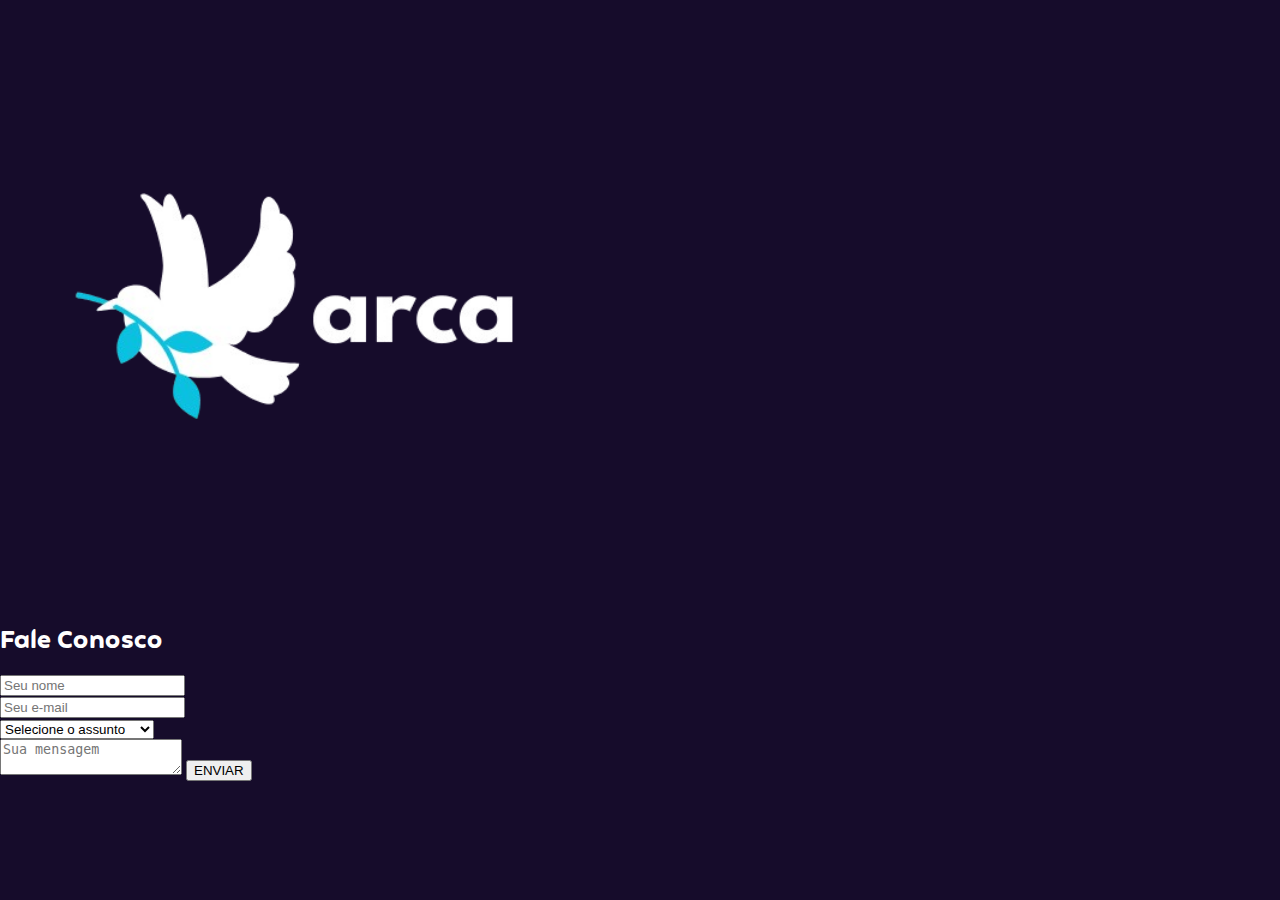
<file: contato.html>
<!DOCTYPE html>
<html lang="en">
<head>
    <meta charset="UTF-8">
    <meta name="viewport" content="width=device-width, initial-scale=1.0">
    <title>Formulario - ARCA</title>
    <link rel="stylesheet" href="./src/css/style.css">
</head>
<body>
    <main class="hero">

        <header>
            <!-- logo -->
            <div class="logo">
                <a href="../../index.html">
                    <img src="./src/assets/logo_gs.png" alt="logo">
                </a>
            </div>
        </header>

        <section class="contact">
            <div id="contato">
                <h2>Fale Conosco</h2>
                <form id="contactForm">
                    <div class="form-group">
                        <input type="text" id="name" placeholder="Seu nome" required>
                        <span class="error-message" id="nameError"></span>
                    </div>
                    <div class="form-group">
                        <input type="email" id="email" placeholder="Seu e-mail" required>
                        <span class="error-message" id="emailError"></span>
                    </div>
                    <div class="form-group">
                        <select id="subject" required>
                            <option value="" disabled selected>Selecione o assunto</option>
                            <option value="community">Sou da comunidade</option>
                            <option value="government">Represento o governo</option>
                            <option value="partner">Quero ser parceiro</option>
                        </select>
                        <span class="error-message" id="subjectError"></span>
                    </div>
                    <div class="form-group">
                        <textarea id="message" placeholder="Sua mensagem" required></textarea>
                        <span class="error-message" id="messageError"></span>
                        <button type="submit">ENVIAR</button>
                    </div>
                </form>
            </div>
        </section>
    </main>
    <script src="./src/js/formulario.js"></script>
</body>
</html>
</file>
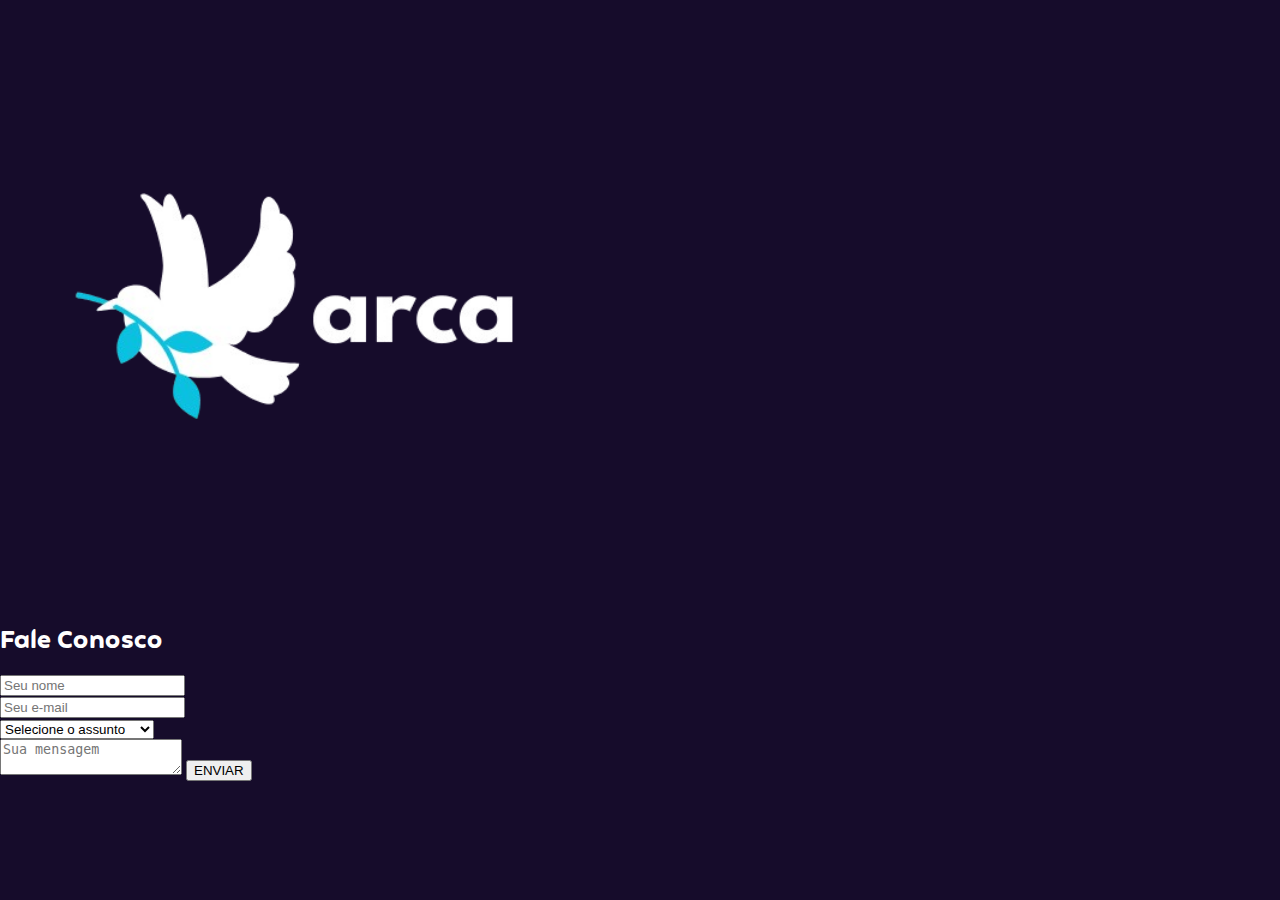
<file: formulario.html>
<!DOCTYPE html>
<html lang="en">
<head>
    <meta charset="UTF-8">
    <meta name="viewport" content="width=device-width, initial-scale=1.0">
    <title>Formulario - ARCA</title>
    <link rel="stylesheet" href="./src/css/style.css">
</head>
<body>
    <main class="hero">

        <header>
            <!-- logo -->
            <div class="logo">
                <a href="../../index.html">
                    <img src="./src/assets/logo_gs.png" alt="logo">
                </a>
            </div>
        </header>

        <section class="contact">
            <div id="contato">
                <h2>Fale Conosco</h2>
                <form id="contactForm">
                    <div class="form-group">
                        <input type="text" id="name" placeholder="Seu nome" required>
                        <span class="error-message" id="nameError"></span>
                    </div>
                    <div class="form-group">
                        <input type="email" id="email" placeholder="Seu e-mail" required>
                        <span class="error-message" id="emailError"></span>
                    </div>
                    <div class="form-group">
                        <select id="subject" required>
                            <option value="" disabled selected>Selecione o assunto</option>
                            <option value="community">Sou da comunidade</option>
                            <option value="government">Represento o governo</option>
                            <option value="partner">Quero ser parceiro</option>
                        </select>
                        <span class="error-message" id="subjectError"></span>
                    </div>
                    <div class="form-group">
                        <textarea id="message" placeholder="Sua mensagem" required></textarea>
                        <span class="error-message" id="messageError"></span>
                        <button type="submit">ENVIAR</button>
                    </div>
                </form>
            </div>
        </section>
    </main>
    <script src="./src/js/formulario.js"></script>
</body>
</html>
</file>
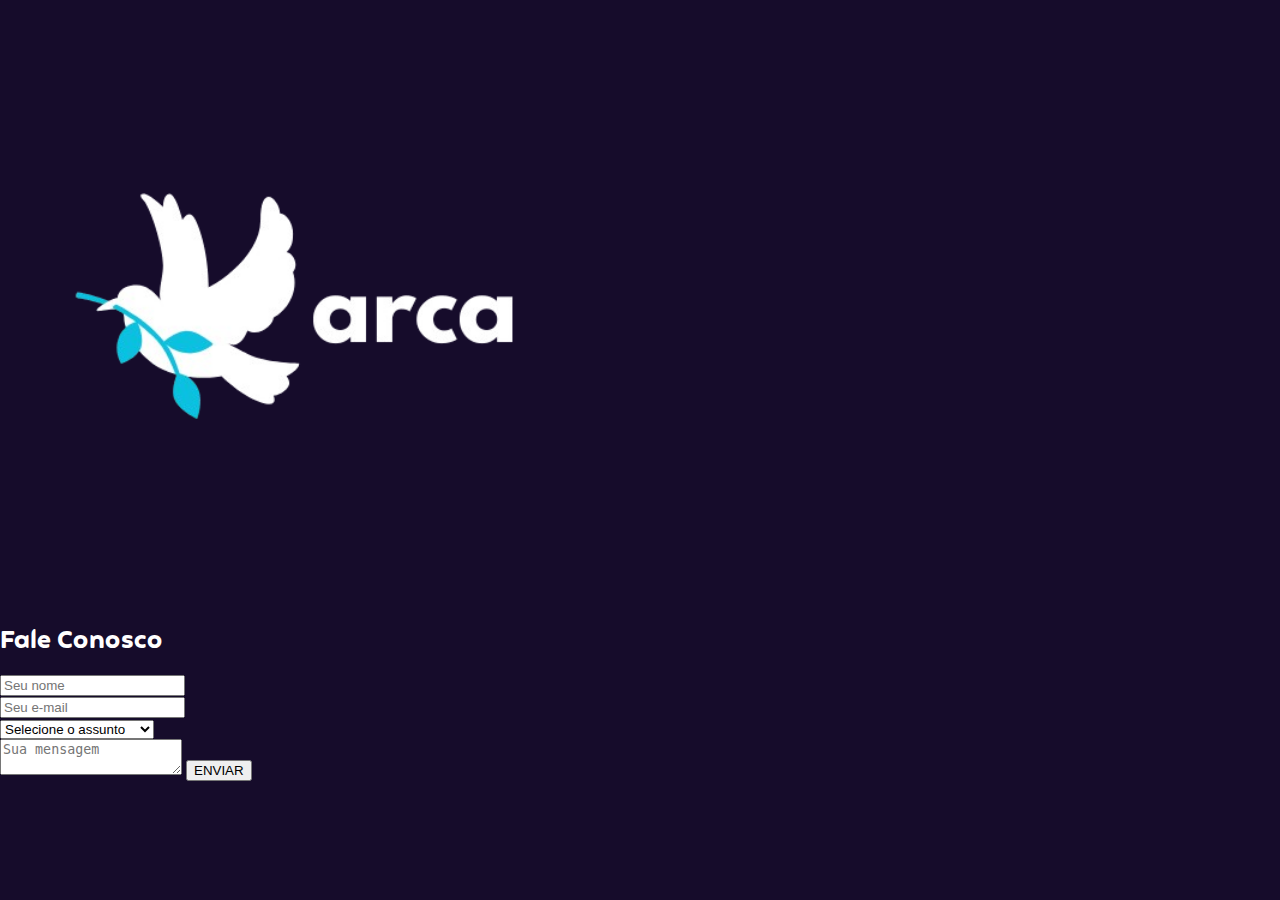
<file: src/pages/contato.html>
<!DOCTYPE html>
<html lang="en">
<head>
    <meta charset="UTF-8">
    <meta name="viewport" content="width=device-width, initial-scale=1.0">
    <title>Formulario - ARCA</title>
    <link rel="stylesheet" href="../css/style.css">
</head>
<body>
    <main class="hero">

        <header>
            <!-- logo -->
            <div class="logo_formulario">
                <a href="../pages/contato.html">
                    <img src="../assets/logo_gs.png" alt="logo">
                </a>
            </div>
        </header>

        <section class="contact">
            <div id="contato">
                <h2>Fale Conosco</h2>
                <form id="contactForm">
                    <div class="form-group">
                        <input type="text" id="name" placeholder="Seu nome" required>
                        <span class="error-message" id="nameError"></span>
                    </div>
                    <div class="form-group">
                        <input type="email" id="email" placeholder="Seu e-mail" required>
                        <span class="error-message" id="emailError"></span>
                    </div>
                    <div class="form-group">
                        <select id="subject" required>
                            <option value="" disabled selected>Selecione o assunto</option>
                            <option value="community">Sou da comunidade</option>
                            <option value="government">Represento o governo</option>
                            <option value="partner">Quero ser parceiro</option>
                        </select>
                        <span class="error-message" id="subjectError"></span>
                    </div>
                    <div class="form-group">
                        <textarea id="message" placeholder="Sua mensagem" required></textarea>
                        <span class="error-message" id="messageError"></span>
                        <button type="submit">ENVIAR</button>
                    </div>
                </form>
            </div>
        </section>
    </main>
    <script src="../js/form.js"></script>
</body>
</html>
</file>
<file: src/css/style.css>
/*FONTE*/

@font-face {
  font-family: 'FeatherBold';
  src: url('../assets/Feather\ Bold.ttf');
}

/*ESTILIZAÇÃO GERAL*/

body{
  margin: 0;
  padding: 0;
  font-family: 'FeatherBold', sans-serif;
  background-color: #160C2B;
  color: white;
  overflow-x: hidden;
}

ul{
  list-style: none;
}

a{
  text-decoration: none;
}

/*PALETA DE CORES*/
:root{
  --azul-header: #9DD0FF;
  --azul-destaque: #3AA0FF;
  --verde-texto: #59F6E4;
}

/* INICIO DA HEADER*/

header{
  position: relative;
  height: auto;
}

/*NAV*/
nav{
  position: fixed;
  display: flex;
  justify-content: center;
  align-items: center;
  background-color: var(--azul-header);
  padding-left: 20px;
  height: auto;
  border-bottom: 9px solid var(--azul-destaque);
}

nav {
  top: 40px;
  background-color: var(--azul-header);
  border-radius: 50px;
  display: flex;
  padding: 16px 24px;
  height: auto;
  z-index: 100;
  overflow: visible;
  height: 60px;
  left: 50%;
  transform: translateX(-50%);
}

.nav_home {
  display: flex;
  align-items: center;
  gap: 60px;
  list-style: none;
  margin: 0;
  padding: 0 0px;
}

.nav_home li a {
  color: rgb(0, 0, 0);
  font-size: 1.5rem;
}

.nav_home img {
    height: 170px; /* Novo tamanho */
    width: auto;
}

nav a:hover{
  color: var(--azul-destaque);
  font-size: 1.8rem;
  transition: 0.3s ease-in-out;
}

/*SLIDESHOW*/
.slideshow-container{
    position: relative;
    max-width: 100%;
    overflow: hidden;
}

.slideshow_text{
    position: absolute;
    top: 30vh;
    left: 50vw;
    transform: translate(-50%, -30%);
    z-index: 1;
}

.slideshow_button button{
    box-sizing: border-box;
    width: 14vw;
    margin: 15px;
    padding: 12px 24px;
    font-size: 1.3rem;
    cursor: pointer;
    border-radius: 50px;
    transition: background-color 0.3s ease-in-out, border-color 0.3s ease-in-out, color 0.3s ease-in-out;
}

.slideshow_button_left{
  box-sizing: border-box;
  color: black;
  background-color: var(--azul-header);
  border-bottom: 7px solid var(--azul-destaque) ; 
}

.slideshow_button_right {
  color: var(--azul-destaque);
  border-bottom: 7px solid grey; 
}

.slideshow_button button:hover {
  background-color: var(--azul-destaque); 
  color: white; 
  border: none;
  height: 7vh;
  transition: ease-in-out;
}

.slideshow_button_right:hover {
  color: white;
  border-color: white;
  border: none;
}

.slide_image {
  display: none;
}

.slide_image img {
  width: 100%;
  height: auto;
}

.slideshow_pontos {
  position: absolute;
  bottom: 60px;
  left: 50%;
  transform: translateX(-50%);
  z-index: 20;
  text-align: center;
  width: 100%;
}

/*SLIDESHOW PONTOS*/

.ponto {

  display: inline-block;
  height: 20px;
  width: 20px;
  margin: 0 6px;
  background-color: #ffffff4d; 
  border-radius: 50%;
  cursor: pointer;
  transition: background-color 0.4s ease;
}

.ponto:hover {
  background-color: #5072f9cc; 
}

.ponto.ativo {
  background-color: #3AA0FF; 
  box-shadow: 0 0 8px #8dc1f2; 
}

.slideshow_conteudo {
  display: flex;
  align-items: flex-start;
  justify-content: flex-start;
  gap: 50px; 
}

/*ORGANIZANDO TEXTO, LOGO E BOTOES DA HEADER*/


.slideshow_esquerda {
  display: flex;
  flex-direction: column;
  align-items: flex-start;
  gap: 0; 
}


.slideshow_logo img {
  padding-left: 0px;
  padding-top: 125px;
  width: 250px;
  margin-bottom: 0; 
}

.slideshow_texto h1 {
  margin-top: 0;
}

/* O texto */
.slideshow_texto {
    
  font-size: 2rem;
  width: 800px;
}

/* Botões empilhados */
.slideshow_button {
  padding-top: 40%;
  gap: 12px;
}



/* FIM DA HEADER*/


/*INICIO DA MAIN*/

.barra-vertical {
  width: 2px;                      /* espessura */
  height: 30px;                    /* altura da barrinha */
  background-color: #00000066;     /* preto com 40% de opacidade */
  margin: 0 15px;                  /* espaçamento horizontal */
  border-radius: 10px;
}


.linha-azul {
  width: 60%;            
  height: 4px;           
  background-color: #3AA0FF; 
  margin: 40px auto;     
  border-radius: 8px;   
}

.intro{
  padding-top: 20px;
  font-size: 1.8rem;
  color: var(--verde-texto);
  text-align: center;
  justify-content: center;
}

.destaque_azul{
  color: var(--azul-destaque);
}

h3{
  color: var(--verde-texto);
  font-size: 1.6rem;
}

main img{
  width: 600px;
  border-radius: 20px;
}

#secao3 {
  position: relative;
  width: 100%;
  min-height: 800px; 
  background-image: url('../assets/imagem_secao3.png');
  background-size: cover;
  background-position: center;
  background-repeat: no-repeat;
  display: flex;
  padding: 60px 20px;
  justify-content: center;
  flex-direction: column;
  justify-content: space-between;
  height: 100%; /* ou defina uma altura específica, como 400px */
  padding: 20px;
}

#secao3 h3 {
  font-size: 3.4rem;
  margin-top: 10vh;
  justify-content: center;
  text-align: center;
}

.secao3_texto{
  font-size: 1.7rem;

}

.secao3_container {
  justify-content: center;
  display: flex;
  flex-direction: column;
  justify-content: space-between;
  min-height: 100%;
  height: 100%;
}
.secao3_paragrafo {
  box-sizing: border-box;
  width: 700px;
  padding-top: 45vh;
  text-align: center;
  justify-content: center; /* ou left/right se preferir */
  margin: auto;
}

.secao3_paragrafo .destaque_azul{
  color: var(--verde-texto);
}



#secao6 {
  position: relative;
  width: 100%;
  min-height: 700px; 
  background-image: url('../assets/imagem_secao6.png');
  background-size: cover;
  background-position: center;
  background-repeat: no-repeat;
  display: flex;
  padding: 60px 20px;
  justify-content: center;

}

.secao6_conteudo {
  max-width: 70%;
  text-align: center;
}

#secao6 h3 {
  font-size: 3.4rem;
  margin-top: 0;
  justify-content: center;
  text-align: center;
}


.secao6_texto_esquerda{
  padding-top: 5vh;
  font-size: 2rem;
  justify-content: left;
}

.secao6_texto_container {
  display: flex;
  justify-content: space-between;
  margin-top: 30px;
}

.secao6_texto_esquerda,
.secao6_texto_direita {
  flex: 1;
}

.secao6_texto_esquerda {
  text-align: left;
  font-size: 2rem;
}

.secao6_texto_direita {
  margin-right: 0;
  padding-top: 20vh;
  text-align: right;
  font-size: 1.8rem;
}

.secao6_texto_direita b{
  text-align: left;
}


#secao1 {
  padding: 60px 20px;
}

#secao1 h3{
font-size: 2rem;
}

.secao1_container {
  display: flex;
  align-items: center;      /* alinha verticalmente */
 /* espaço entre texto e imagem */
  gap: 30px;                /* espaço entre os dois blocos */
  flex-wrap: wrap;          /* permite que quebre em telas menores */
}

.secao1_texto {
  box-sizing: border-box;
  padding-left: 20vw;
  max-width: 50%;
  flex: 1;
  color: white;
  font-size: 1rem;
}

.secao1_imagem {
  max-width: 50%;
  flex: 1;
  text-align: left;       /* centraliza a imagem dentro do div */
}




.secao2_imagem img {
  max-width: 100%;
  height: auto;
}

#secao2 {
  padding: 60px 20px;
}

#secao2 h3{
font-size: 2rem;
}

.secao2_container {
  display: flex;
  align-items: center;      /* alinha verticalmente */
 /* espaço entre texto e imagem */
  gap: 30px;                /* espaço entre os dois blocos */
  flex-wrap: wrap;          /* permite que quebre em telas menores */
}

.secao2_texto {
  box-sizing: border-box;
  padding-right: 20vw;
  max-width: 50%;
  flex: 1;
  color: white;
  font-size: 1rem;
}

.secao2_imagem {
  max-width: 50%;
  flex: 1;
  text-align: right;       /* centraliza a imagem dentro do div */
}



.secao2_imagem img {
  max-width: 100%;
  height: auto;
}











#secao4 {
  padding: 60px 20px;
}

#secao4 h3{
font-size: 2rem;
}

.secao4_container {
  display: flex;
  align-items: center;      /* alinha verticalmente */
 /* espaço entre texto e imagem */
  gap: 30px;                /* espaço entre os dois blocos */
  flex-wrap: wrap;          /* permite que quebre em telas menores */
}

.secao4_texto {
  box-sizing: border-box;
  padding-left: 20vw;
  max-width: 50%;
  flex: 1;
  color: white;
  font-size: 1rem;
}

.secao4_imagem {
  max-width: 50%;
  flex: 1;
  text-align: left;       /* centraliza a imagem dentro do div */
}



.secao4_imagem img {
  max-width: 100%;
  height: auto;
}









#secao5 {
  padding: 60px 20px;
}

.secao5_container {
  display: flex;
  align-items: center;
  justify-content: space-between;
  flex-wrap: wrap;
  gap: 30px;
}

.secao5_texto {
  flex: 1;
  max-width: 50%;
  color: white;
  font-size: 1rem;
  text-align: left;
  padding-left: 5vw;
  box-sizing: border-box;
}

.secao5_imagem {
  flex: 1;
  max-width: 50%;
  text-align: right;
}

.secao5_imagem img {
  max-width: 100%;
  height: auto;
}

#secao5 li{
  list-style-type: square;
}





#secao7 {
  padding: 60px 20px;
}

.secao7_container {
  display: flex;
  flex-direction: column;
  align-items: center;
  gap: 30px;
}

.secao7_logo img {
  max-width: 250px;
  height: auto;
  padding-left: 50vw;
}

.secao7_texto {
  max-width: 50%;
  display: flex;
  justify-content: left;
  align-items: center;
  flex-direction: row;
  gap: 20px;
}

.secao7_linha {
  display: flex;
  flex-direction: row;
  align-items: center; /* CENTRALIZA VERTICALMENTE */
  gap: 20px;
}

.secao7_mensagem {
  color: white;
  text-align: left; /* Garante alinhamento à esquerda */
  font-size: 2.3rem;
}

.secao7_mensagem h2{
  color: var(--verde-texto);
}

.secao7_button button{
    box-sizing: border-box;
    height: 10vh;
    width: 14vw;
    margin: 15px;
    padding: 12px 24px;
    font-size: 1.3rem;
    cursor: pointer;
    border-radius: 50px;
    transition: background-color 0.3s ease-in-out, border-color 0.3s ease-in-out, color 0.3s ease-in-out;
    box-sizing: border-box;
  color: black;
  background-color: var(--verde-texto);
  border-bottom: 7px solid #387871 ;
}



.secao7_button button:hover {
  background-color: #00ffd0; 
  color: white; 
  border: none;
  font-size: 1.5rem;
  background-color: #00ffd0; 
  color: white;
  border: none;
}

/*FIM DA MAIN*/

/*INICIO DO QUIZ*/

#secao8{
  background-color: white;
  padding: 10px;
  border-radius: 10px;
  width: 100%;
  max-width: 300px;
  min-height: 200px;
  display: flex;
  align-items: center;
  justify-content: center;
}

.content {
  display: flex;
  flex-direction: column;
  width: 100%;
  gap: 10px;
}

.spnQtd {
  text-align: end;
}

.answers {
  display: flex;
  flex-direction: column;
  gap: 5px;
}

.secao8 button {
  width: 100%;
  text-align: start;
  padding: 5px;
  border: none;
  border-radius: 5px;
  cursor: pointer;
  background-color: #008CCC;
  color: white;
}

.finish {
  display: none;
  flex-direction: column;
  gap: 10px;
}

.finish button {
  text-align: center;
}

/*FOOTER*/


footer {
  background-color: #3AA0FF;
  width: 100%;
  padding: 40px 0; /* aumenta a altura com padding vertical */
  text-align: center;
}

footer .conteudo_footer {
  display: flex;
  flex-direction: column;
  align-items: center;
  gap: 20px;
}

footer ul {
  display: flex;
  gap: 40px; /* espaçamento entre os ícones */
  padding: 0;
  margin: 0;
  justify-content: center;
}

footer img {
  width: 50px; /* aumenta tamanho dos ícones */
  height: auto;
}

footer .copyright {
  margin-top: 40px;
  color: #ffffff;
  font-size: 1.3rem;
}

/*FIM DO FOOTER*/



.hamburger-menu {
    display: none;
    cursor: pointer;
    flex-direction: column;
    justify-content: space-between;
    width: 30px;
    height: 20px;
    margin-left: 20px; 
}

.hamburger-menu .bar {
    width: 100%;
    height: 3px;
    background-color: white; 
    transition: all 0.3s ease;
}


nav > ul.nav-list { 
    display: flex;
    align-items: center; 
    flex-direction: row; 
    position: static; 
    background-color: transparent; 
    box-shadow: none; 
    width: auto; 
    padding: 0; 
    margin: 0;
     list-style: none;
     margin: 0;
     gap: 15px; 
}


nav > ul.nav-list li {
    margin: 0 10px; 
}


nav > ul.nav-list li > img,
nav > ul.nav-list li > .barra-vertical {
   display: inline-block; 
   margin: 0; 
}



@media (max-width: 768px) {
    
    nav > ul.nav-list {
        display: none; 
        flex-direction: column;
        width: 100%; 
        background-color: var(--azul-header); 
        position: absolute;
        top: 60px; 
        left: 0;
        text-align: center;
        padding: 10px 0;
        box-shadow: 0 8px 16px rgba(0,0,0,0.2);
        z-index: 99; 
        border-radius: 0 0 10px 10px; 
    }

    
    nav > ul.nav-list.active {
        display: flex;
    }

    
    nav > ul.nav-list li {
        margin: 10px 0;
    }

     
    nav > ul.nav-list.active li > img,
    nav > ul.nav-list.active li > .barra-vertical {
       display: none;
    }

   
    .hamburger-menu {
        display: flex; 
    }

    
    .hamburger-menu.active .bar:nth-child(1) {
        transform: translateY(8px) rotate(45deg);
    }

    .hamburger-menu.active .bar:nth-child(2) {
        opacity: 0;
    }

    .hamburger-menu.active .bar:nth-child(3) {
        transform: translateY(-8px) rotate(-45deg);
    }

    
    nav {
      justify-content: space-between; 
      
    }
}

/* Ajustes para o logo */
.nav_home img, 
.slideshow_logo img {
    width: 100px;
    height: auto;
}

/* Garante que o menu mobile não exceda a tela */
@media (max-width: 768px) {
    .nav-list.active {
        max-height: 100vh;
        overflow-y: auto;
    }
}

/* Ajuste para a logo ARCA */
.slideshow_logo img {
    width: 150px; /* Tamanho reduzido (ajuste conforme necessidade) */
    height: auto;
    margin: 0 auto; /* Centraliza */
    display: block; /* Remove espaços indesejados */
}
</file>
